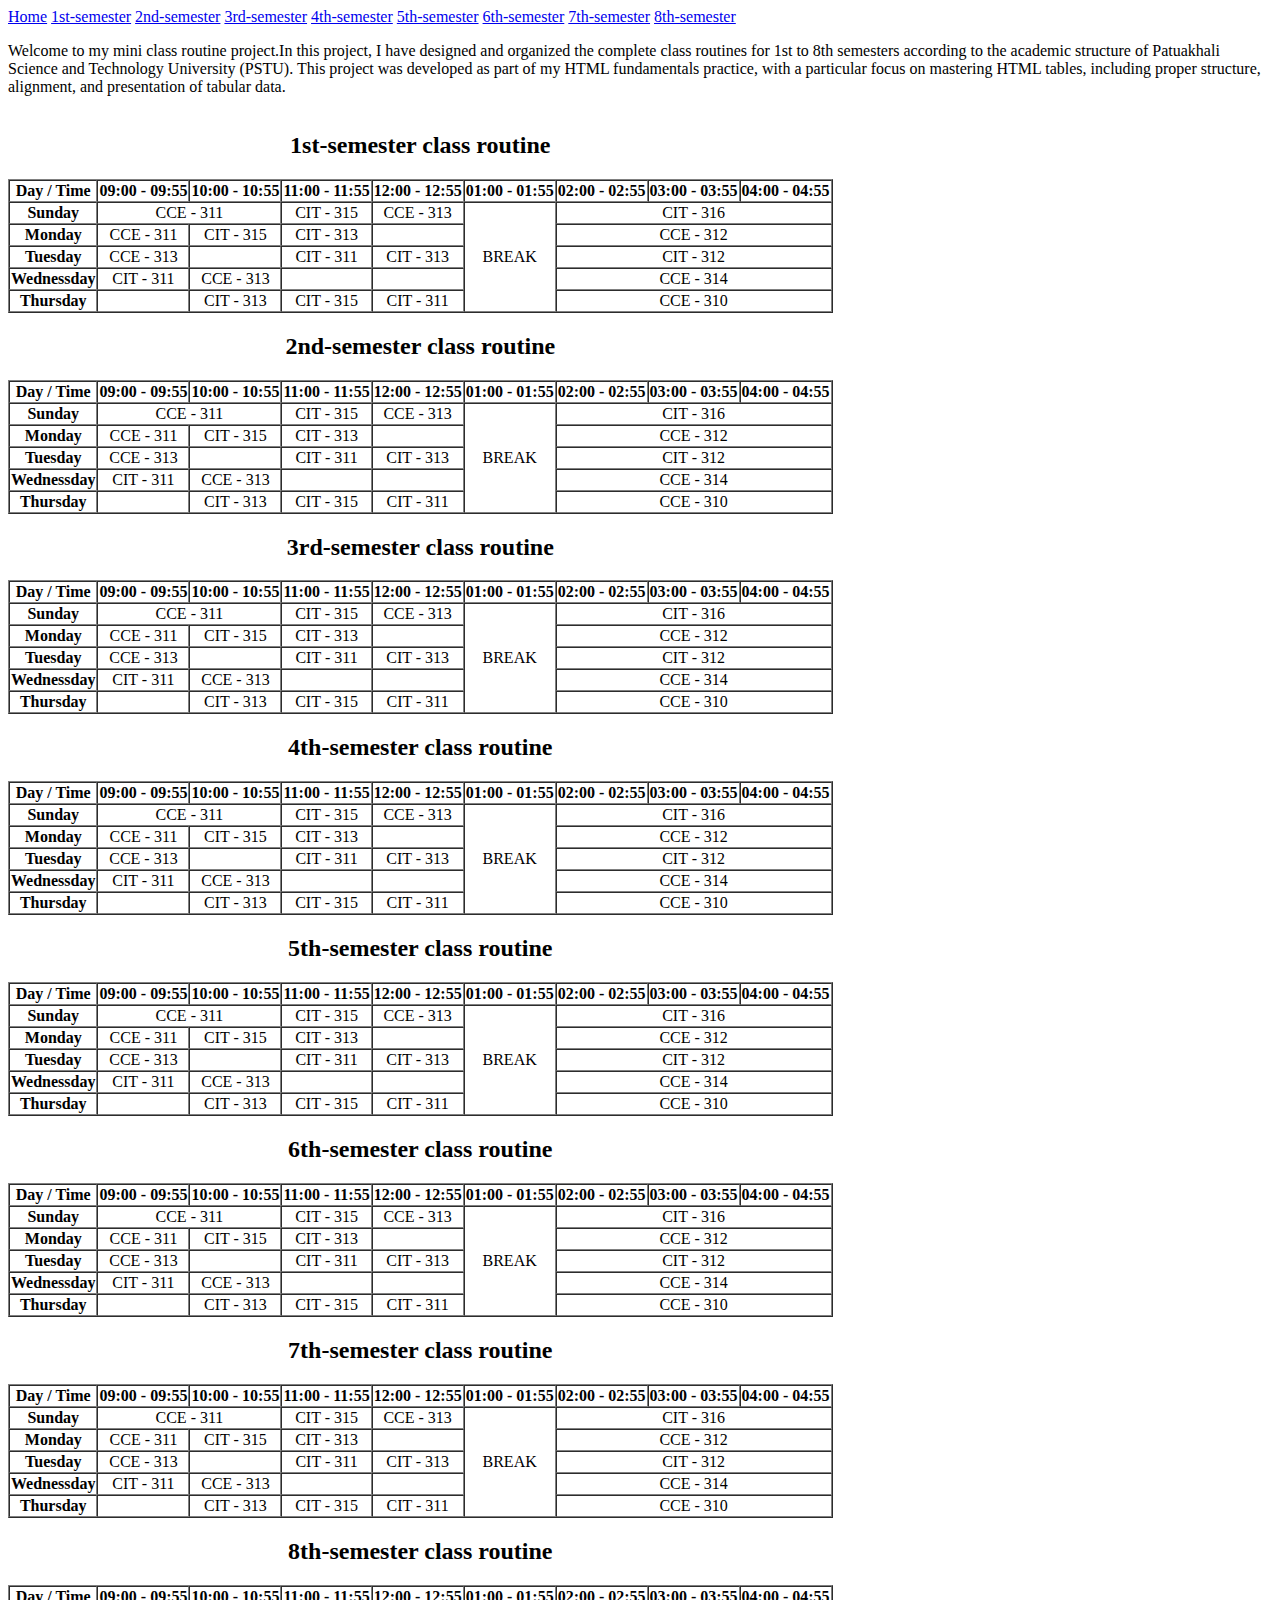
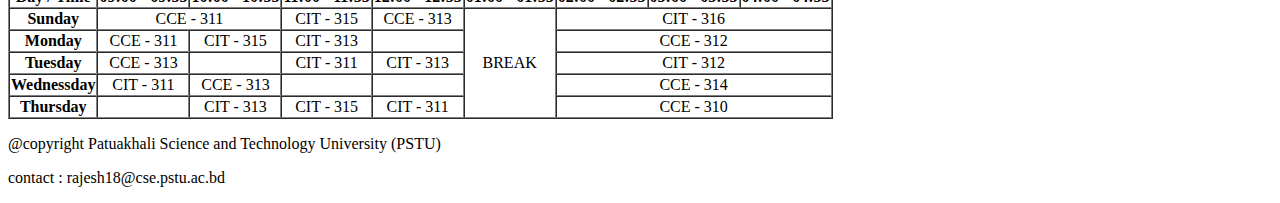
<file: class-routine-using-html-&-css/index.html>
<!DOCTYPE html>
<html lang="en">

<head>
    <meta charset="UTF-8">
    <meta name="viewport" content="width=device-width, initial-scale=1.0">
    <title>class routine</title>
</head>

<body>
    <header>
        <nav>
            <a href="/index.html">Home</a>
            <a href="#1st-semester">1st-semester</a>
            <a href="#2nd-semester">2nd-semester</a>
            <a href="#3rd-semester">3rd-semester</a>
            <a href="#4th-semester">4th-semester</a>
            <a href="#5th-semester">5th-semester</a>
            <a href="#6th-semester">6th-semester</a>
            <a href="#7th-semester">7th-semester</a>
            <a href="#8th-semester">8th-semester</a>
        </nav>
    </header>

    <!-- Main section start -->
    <main>
        <p>
            Welcome to my mini class routine project.In this project, I have designed and organized the complete class
            routines for 1st to 8th semesters according to the academic structure of Patuakhali Science and Technology
            University (PSTU). This project was developed as part of my HTML fundamentals practice, with a particular
            focus on mastering HTML tables, including proper structure, alignment, and presentation of tabular data.
        </p>

        <span id="1st-semester">
            <table border="1" cellspacing="0" style="text-align: center">
                <caption>
                    <h2>1st-semester class routine</h2>
                </caption>
                <thead>
                    <tr>
                        <th>Day / Time</th>
                        <th>09:00 - 09:55</th>
                        <th>10:00 - 10:55</th>
                        <th>11:00 - 11:55</th>
                        <th>12:00 - 12:55</th>
                        <th>01:00 - 01:55</th>
                        <th>02:00 - 02:55</th>
                        <th>03:00 - 03:55</th>
                        <th>04:00 - 04:55</th>
                    </tr>
                </thead>

                <tbody>
                    <tr>
                        <th>Sunday</th>
                        <td colspan="2">CCE - 311</td>
                        <td>CIT - 315</td>
                        <td>CCE - 313</td>
                        <td rowspan="5">BREAK</td>
                        <td colspan="3">CIT - 316</td>
                    </tr>
                    <tr>
                        <th>Monday</th>
                        <td>CCE - 311</td>
                        <td>CIT - 315</td>
                        <td>CIT - 313</td>
                        <td></td>
                        <td colspan="3">CCE - 312</td>
                    </tr>
                    <tr>
                        <th>Tuesday</th>
                        <td>CCE - 313</td>
                        <td></td>
                        <td>CIT - 311</td>
                        <td>CIT - 313</td>
                        <td colspan="3">CIT - 312</td>
                    </tr>
                    <tr>
                        <th>Wednessday</th>
                        <td>CIT - 311</td>
                        <td>CCE - 313</td>
                        <td></td>
                        <td></td>
                        <td colspan="3">CCE - 314</td>
                    </tr>
                    <tr>
                        <th>Thursday</th>
                        <td></td>
                        <td>CIT - 313</td>
                        <td>CIT - 315</td>
                        <td>CIT - 311</td>
                        <td colspan="3">CCE - 310</td>
                    </tr>
                </tbody>

            </table>
        </span>

        <span id="2nd-semester">
            <table border="1" cellspacing="0" style="text-align: center">
                <caption>
                    <h2>2nd-semester class routine</h2>
                </caption>
                <thead>
                    <tr>
                        <th>Day / Time</th>
                        <th>09:00 - 09:55</th>
                        <th>10:00 - 10:55</th>
                        <th>11:00 - 11:55</th>
                        <th>12:00 - 12:55</th>
                        <th>01:00 - 01:55</th>
                        <th>02:00 - 02:55</th>
                        <th>03:00 - 03:55</th>
                        <th>04:00 - 04:55</th>
                    </tr>
                </thead>

                <tbody>
                    <tr>
                        <th>Sunday</th>
                        <td colspan="2">CCE - 311</td>
                        <td>CIT - 315</td>
                        <td>CCE - 313</td>
                        <td rowspan="5">BREAK</td>
                        <td colspan="3">CIT - 316</td>
                    </tr>
                    <tr>
                        <th>Monday</th>
                        <td>CCE - 311</td>
                        <td>CIT - 315</td>
                        <td>CIT - 313</td>
                        <td></td>
                        <td colspan="3">CCE - 312</td>
                    </tr>
                    <tr>
                        <th>Tuesday</th>
                        <td>CCE - 313</td>
                        <td></td>
                        <td>CIT - 311</td>
                        <td>CIT - 313</td>
                        <td colspan="3">CIT - 312</td>
                    </tr>
                    <tr>
                        <th>Wednessday</th>
                        <td>CIT - 311</td>
                        <td>CCE - 313</td>
                        <td></td>
                        <td></td>
                        <td colspan="3">CCE - 314</td>
                    </tr>
                    <tr>
                        <th>Thursday</th>
                        <td></td>
                        <td>CIT - 313</td>
                        <td>CIT - 315</td>
                        <td>CIT - 311</td>
                        <td colspan="3">CCE - 310</td>
                    </tr>
                </tbody>

            </table>
        </span>

        <span id="3rd-semester">
            <table border="1" cellspacing="0" style="text-align: center">
                <caption>
                    <h2>3rd-semester class routine</h2>
                </caption>
                <thead>
                    <tr>
                        <th>Day / Time</th>
                        <th>09:00 - 09:55</th>
                        <th>10:00 - 10:55</th>
                        <th>11:00 - 11:55</th>
                        <th>12:00 - 12:55</th>
                        <th>01:00 - 01:55</th>
                        <th>02:00 - 02:55</th>
                        <th>03:00 - 03:55</th>
                        <th>04:00 - 04:55</th>
                    </tr>
                </thead>

                <tbody>
                    <tr>
                        <th>Sunday</th>
                        <td colspan="2">CCE - 311</td>
                        <td>CIT - 315</td>
                        <td>CCE - 313</td>
                        <td rowspan="5">BREAK</td>
                        <td colspan="3">CIT - 316</td>
                    </tr>
                    <tr>
                        <th>Monday</th>
                        <td>CCE - 311</td>
                        <td>CIT - 315</td>
                        <td>CIT - 313</td>
                        <td></td>
                        <td colspan="3">CCE - 312</td>
                    </tr>
                    <tr>
                        <th>Tuesday</th>
                        <td>CCE - 313</td>
                        <td></td>
                        <td>CIT - 311</td>
                        <td>CIT - 313</td>
                        <td colspan="3">CIT - 312</td>
                    </tr>
                    <tr>
                        <th>Wednessday</th>
                        <td>CIT - 311</td>
                        <td>CCE - 313</td>
                        <td></td>
                        <td></td>
                        <td colspan="3">CCE - 314</td>
                    </tr>
                    <tr>
                        <th>Thursday</th>
                        <td></td>
                        <td>CIT - 313</td>
                        <td>CIT - 315</td>
                        <td>CIT - 311</td>
                        <td colspan="3">CCE - 310</td>
                    </tr>
                </tbody>

            </table>
        </span>

        <span id="4th-semester">
            <table border="1" cellspacing="0" style="text-align: center">
                <caption>
                    <h2>4th-semester class routine</h2>
                </caption>
                <thead>
                    <tr>
                        <th>Day / Time</th>
                        <th>09:00 - 09:55</th>
                        <th>10:00 - 10:55</th>
                        <th>11:00 - 11:55</th>
                        <th>12:00 - 12:55</th>
                        <th>01:00 - 01:55</th>
                        <th>02:00 - 02:55</th>
                        <th>03:00 - 03:55</th>
                        <th>04:00 - 04:55</th>
                    </tr>
                </thead>

                <tbody>
                    <tr>
                        <th>Sunday</th>
                        <td colspan="2">CCE - 311</td>
                        <td>CIT - 315</td>
                        <td>CCE - 313</td>
                        <td rowspan="5">BREAK</td>
                        <td colspan="3">CIT - 316</td>
                    </tr>
                    <tr>
                        <th>Monday</th>
                        <td>CCE - 311</td>
                        <td>CIT - 315</td>
                        <td>CIT - 313</td>
                        <td></td>
                        <td colspan="3">CCE - 312</td>
                    </tr>
                    <tr>
                        <th>Tuesday</th>
                        <td>CCE - 313</td>
                        <td></td>
                        <td>CIT - 311</td>
                        <td>CIT - 313</td>
                        <td colspan="3">CIT - 312</td>
                    </tr>
                    <tr>
                        <th>Wednessday</th>
                        <td>CIT - 311</td>
                        <td>CCE - 313</td>
                        <td></td>
                        <td></td>
                        <td colspan="3">CCE - 314</td>
                    </tr>
                    <tr>
                        <th>Thursday</th>
                        <td></td>
                        <td>CIT - 313</td>
                        <td>CIT - 315</td>
                        <td>CIT - 311</td>
                        <td colspan="3">CCE - 310</td>
                    </tr>
                </tbody>

            </table>
        </span>

        <span id="5th-semester">
            <table border="1" cellspacing="0" style="text-align: center">
                <caption>
                    <h2>5th-semester class routine</h2>
                </caption>
                <thead>
                    <tr>
                        <th>Day / Time</th>
                        <th>09:00 - 09:55</th>
                        <th>10:00 - 10:55</th>
                        <th>11:00 - 11:55</th>
                        <th>12:00 - 12:55</th>
                        <th>01:00 - 01:55</th>
                        <th>02:00 - 02:55</th>
                        <th>03:00 - 03:55</th>
                        <th>04:00 - 04:55</th>
                    </tr>
                </thead>

                <tbody>
                    <tr>
                        <th>Sunday</th>
                        <td colspan="2">CCE - 311</td>
                        <td>CIT - 315</td>
                        <td>CCE - 313</td>
                        <td rowspan="5">BREAK</td>
                        <td colspan="3">CIT - 316</td>
                    </tr>
                    <tr>
                        <th>Monday</th>
                        <td>CCE - 311</td>
                        <td>CIT - 315</td>
                        <td>CIT - 313</td>
                        <td></td>
                        <td colspan="3">CCE - 312</td>
                    </tr>
                    <tr>
                        <th>Tuesday</th>
                        <td>CCE - 313</td>
                        <td></td>
                        <td>CIT - 311</td>
                        <td>CIT - 313</td>
                        <td colspan="3">CIT - 312</td>
                    </tr>
                    <tr>
                        <th>Wednessday</th>
                        <td>CIT - 311</td>
                        <td>CCE - 313</td>
                        <td></td>
                        <td></td>
                        <td colspan="3">CCE - 314</td>
                    </tr>
                    <tr>
                        <th>Thursday</th>
                        <td></td>
                        <td>CIT - 313</td>
                        <td>CIT - 315</td>
                        <td>CIT - 311</td>
                        <td colspan="3">CCE - 310</td>
                    </tr>
                </tbody>

            </table>
        </span>

        <span id="6th-semester">
            <table border="1" cellspacing="0" style="text-align: center">
                <caption>
                    <h2>6th-semester class routine</h2>
                </caption>
                <thead>
                    <tr>
                        <th>Day / Time</th>
                        <th>09:00 - 09:55</th>
                        <th>10:00 - 10:55</th>
                        <th>11:00 - 11:55</th>
                        <th>12:00 - 12:55</th>
                        <th>01:00 - 01:55</th>
                        <th>02:00 - 02:55</th>
                        <th>03:00 - 03:55</th>
                        <th>04:00 - 04:55</th>
                    </tr>
                </thead>

                <tbody>
                    <tr>
                        <th>Sunday</th>
                        <td colspan="2">CCE - 311</td>
                        <td>CIT - 315</td>
                        <td>CCE - 313</td>
                        <td rowspan="5">BREAK</td>
                        <td colspan="3">CIT - 316</td>
                    </tr>
                    <tr>
                        <th>Monday</th>
                        <td>CCE - 311</td>
                        <td>CIT - 315</td>
                        <td>CIT - 313</td>
                        <td></td>
                        <td colspan="3">CCE - 312</td>
                    </tr>
                    <tr>
                        <th>Tuesday</th>
                        <td>CCE - 313</td>
                        <td></td>
                        <td>CIT - 311</td>
                        <td>CIT - 313</td>
                        <td colspan="3">CIT - 312</td>
                    </tr>
                    <tr>
                        <th>Wednessday</th>
                        <td>CIT - 311</td>
                        <td>CCE - 313</td>
                        <td></td>
                        <td></td>
                        <td colspan="3">CCE - 314</td>
                    </tr>
                    <tr>
                        <th>Thursday</th>
                        <td></td>
                        <td>CIT - 313</td>
                        <td>CIT - 315</td>
                        <td>CIT - 311</td>
                        <td colspan="3">CCE - 310</td>
                    </tr>
                </tbody>

            </table>
        </span>

        <span id="7th-semester">
            <table border="1" cellspacing="0" style="text-align: center">
                <caption>
                    <h2>7th-semester class routine</h2>
                </caption>
                <thead>
                    <tr>
                        <th>Day / Time</th>
                        <th>09:00 - 09:55</th>
                        <th>10:00 - 10:55</th>
                        <th>11:00 - 11:55</th>
                        <th>12:00 - 12:55</th>
                        <th>01:00 - 01:55</th>
                        <th>02:00 - 02:55</th>
                        <th>03:00 - 03:55</th>
                        <th>04:00 - 04:55</th>
                    </tr>
                </thead>

                <tbody>
                    <tr>
                        <th>Sunday</th>
                        <td colspan="2">CCE - 311</td>
                        <td>CIT - 315</td>
                        <td>CCE - 313</td>
                        <td rowspan="5">BREAK</td>
                        <td colspan="3">CIT - 316</td>
                    </tr>
                    <tr>
                        <th>Monday</th>
                        <td>CCE - 311</td>
                        <td>CIT - 315</td>
                        <td>CIT - 313</td>
                        <td></td>
                        <td colspan="3">CCE - 312</td>
                    </tr>
                    <tr>
                        <th>Tuesday</th>
                        <td>CCE - 313</td>
                        <td></td>
                        <td>CIT - 311</td>
                        <td>CIT - 313</td>
                        <td colspan="3">CIT - 312</td>
                    </tr>
                    <tr>
                        <th>Wednessday</th>
                        <td>CIT - 311</td>
                        <td>CCE - 313</td>
                        <td></td>
                        <td></td>
                        <td colspan="3">CCE - 314</td>
                    </tr>
                    <tr>
                        <th>Thursday</th>
                        <td></td>
                        <td>CIT - 313</td>
                        <td>CIT - 315</td>
                        <td>CIT - 311</td>
                        <td colspan="3">CCE - 310</td>
                    </tr>
                </tbody>

            </table>
        </span>

        <span id="8th-semester">
            <table border="1" cellspacing="0" style="text-align: center">
                <caption>
                    <h2>8th-semester class routine</h2>
                </caption>
                <thead>
                    <tr>
                        <th>Day / Time</th>
                        <th>09:00 - 09:55</th>
                        <th>10:00 - 10:55</th>
                        <th>11:00 - 11:55</th>
                        <th>12:00 - 12:55</th>
                        <th>01:00 - 01:55</th>
                        <th>02:00 - 02:55</th>
                        <th>03:00 - 03:55</th>
                        <th>04:00 - 04:55</th>
                    </tr>
                </thead>

                <tbody>
                    <tr>
                        <th>Sunday</th>
                        <td colspan="2">CCE - 311</td>
                        <td>CIT - 315</td>
                        <td>CCE - 313</td>
                        <td rowspan="5">BREAK</td>
                        <td colspan="3">CIT - 316</td>
                    </tr>
                    <tr>
                        <th>Monday</th>
                        <td>CCE - 311</td>
                        <td>CIT - 315</td>
                        <td>CIT - 313</td>
                        <td></td>
                        <td colspan="3">CCE - 312</td>
                    </tr>
                    <tr>
                        <th>Tuesday</th>
                        <td>CCE - 313</td>
                        <td></td>
                        <td>CIT - 311</td>
                        <td>CIT - 313</td>
                        <td colspan="3">CIT - 312</td>
                    </tr>
                    <tr>
                        <th>Wednessday</th>
                        <td>CIT - 311</td>
                        <td>CCE - 313</td>
                        <td></td>
                        <td></td>
                        <td colspan="3">CCE - 314</td>
                    </tr>
                    <tr>
                        <th>Thursday</th>
                        <td></td>
                        <td>CIT - 313</td>
                        <td>CIT - 315</td>
                        <td>CIT - 311</td>
                        <td colspan="3">CCE - 310</td>
                    </tr>
                </tbody>

            </table>
        </span>

    </main>

    <!-- Footer section start -->
    <footer>
        <p>@copyright Patuakhali Science and Technology University (PSTU)</p>
        <p>contact : rajesh18@cse.pstu.ac.bd</p>
    </footer>

</body>

</html>
</file>
